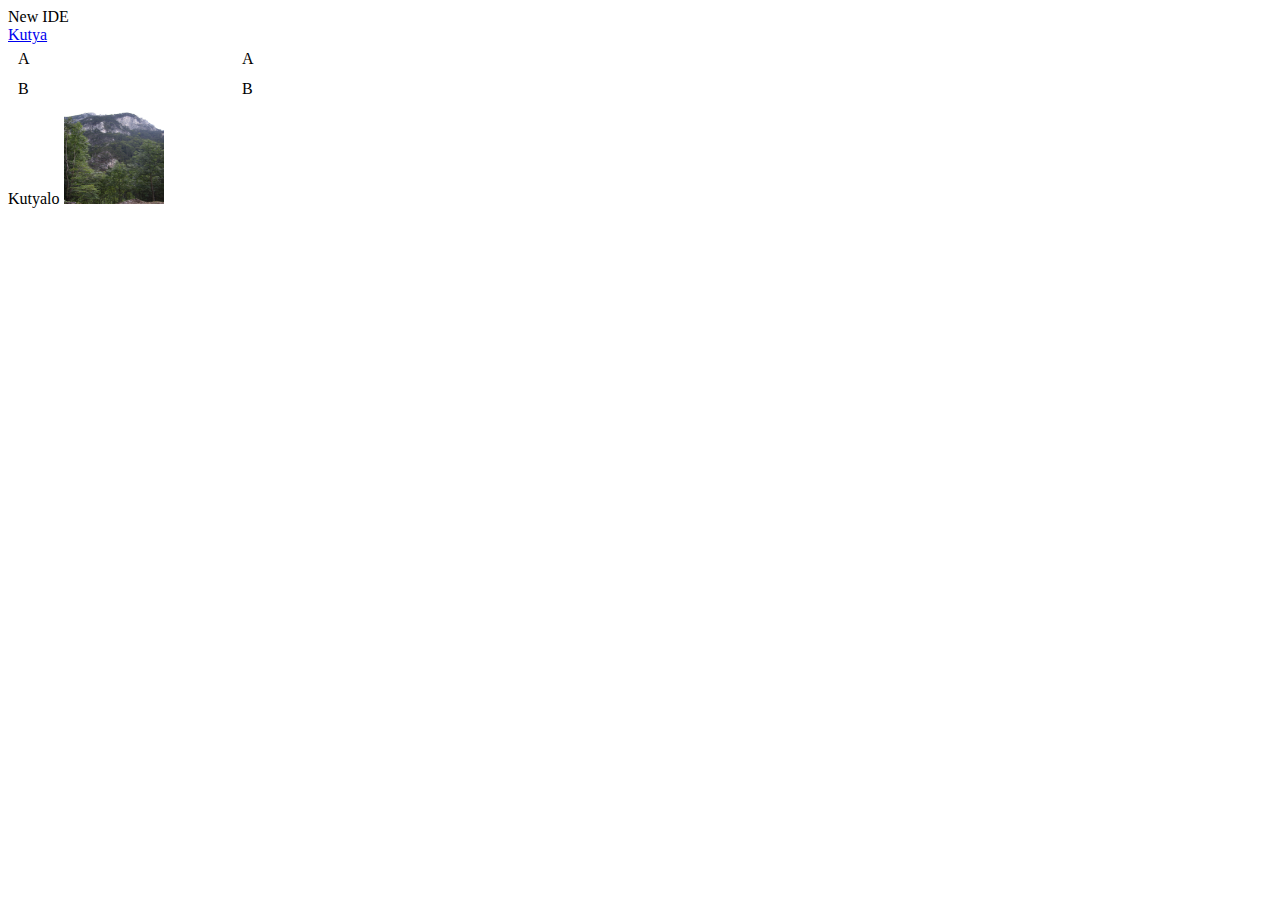
<file: AdminPanel/admin.html>
<html> 
	<meta charset = "utf8" >

<script type = "text/javascript" src = "jquery-1.11.3.min.js"></script>
<head>
	<link rel = "stylesheet" type = "text/css" href = "admin.css">
</head>	


<body>

<div id="getParticipants">
	New IDE
</div> 
<div id = "participants">

</div>

<div class = "cont">
	<div class ="entry">
		<div class = "data">
			A
		</div>
		<div class = "data">
			A
		</div>
	</div>
</div>
<div class = "cont">
	<div class ="entry">
		<div class = "data">
			B
		</div>
		<div class = "data">
			B
		</div>
	</div>
</div>
<div>	
	<div style="display:inline-block;">
		Kutyalo
	</div>
	<div style="display:inline-block;">
		<img src="P8.JPG" style="width:100px; height:100px;">
	</div>
</div>
<script>

var a = "<a href='http://www.google.com'>  \
		<div> Kutya </div>  \
	</a>"

var div = $("<div/>", {
		class : 'abc'})

div.append(a)

var adminPanel = {
	
	userRightLevel : 0 ,
	userRightFields : ["Owner", "Admin", "Writer", " Reader"] ,
	
	onload : function(){
		this.initObjects();
		this.initEventListeners();
		this.getParticipants.append(div)
	} ,
	
	initObjects : function(){
		this.getParticipants = $("#getParticipants") 
		this.participants = $("#participants") 
	} ,
	
	initEventListeners : function(){
		
		this.getParticipants.click(function(){
			
			var host = window.location.hostname;
			var port = window.location.port;
			var url = "http://" + host + ":" + port + "/?q=" + "query";
			$.ajax({
				url: url,
				dataType: 'json',

				complete: function(xhr, status) {

					var results = $.parseJSON(xhr.responseText); 
					console.log(results) 
					$.each(results, function(index, value){
						adminPanel.createField(value);
				 	}) 
				} 
		 	}) 
	 	}) 
 	} ,
	
	createField : function(result){
		
		console.log(result)
		var cont = $("<div/>", { 
			class :"entryContainer" 
		})
		
		var entry = $("<div/>",{
			class : " entry" ,
		}).appendTo(cont)

		$("<div/>" , {
			text : result.name ,
			class : "data"
		}).appendTo(entry)
		
		if(this.userRightLevel < result.rightLevel){
			adminPanel.getUserRightSelector(result.right, result.rightLevel).appendTo(entry)
		} else {
			//The user is not allowed to modify the right of this participant
			console.log("what?")
			$("<div/>" , {
				text : result.right ,
				class : "data" ,
			}).appendTo(entry)
		}
		cont.appendTo(adminPanel.participants)
	} ,
	
	
	getUserRightSelector : function(right, rightLevel){
		var selector = $("<select/>" , {
			class : "" ,
		})
		for (var i = rightLevel; i < adminPanel.userRightFields.length; i++) {
			if(right == adminPanel.userRightFields[i]){
				selected = true;
			} else {
				selected = false;
			}
			$("<option/>" , {
				selected : selected ,
				value : i ,
				text : adminPanel.userRightFields[i] ,
			}).appendTo(selector) 
		}
		return selector;
	} ,
	
}

adminPanel.onload()
	


</script>


</body > 
</html>
</file>
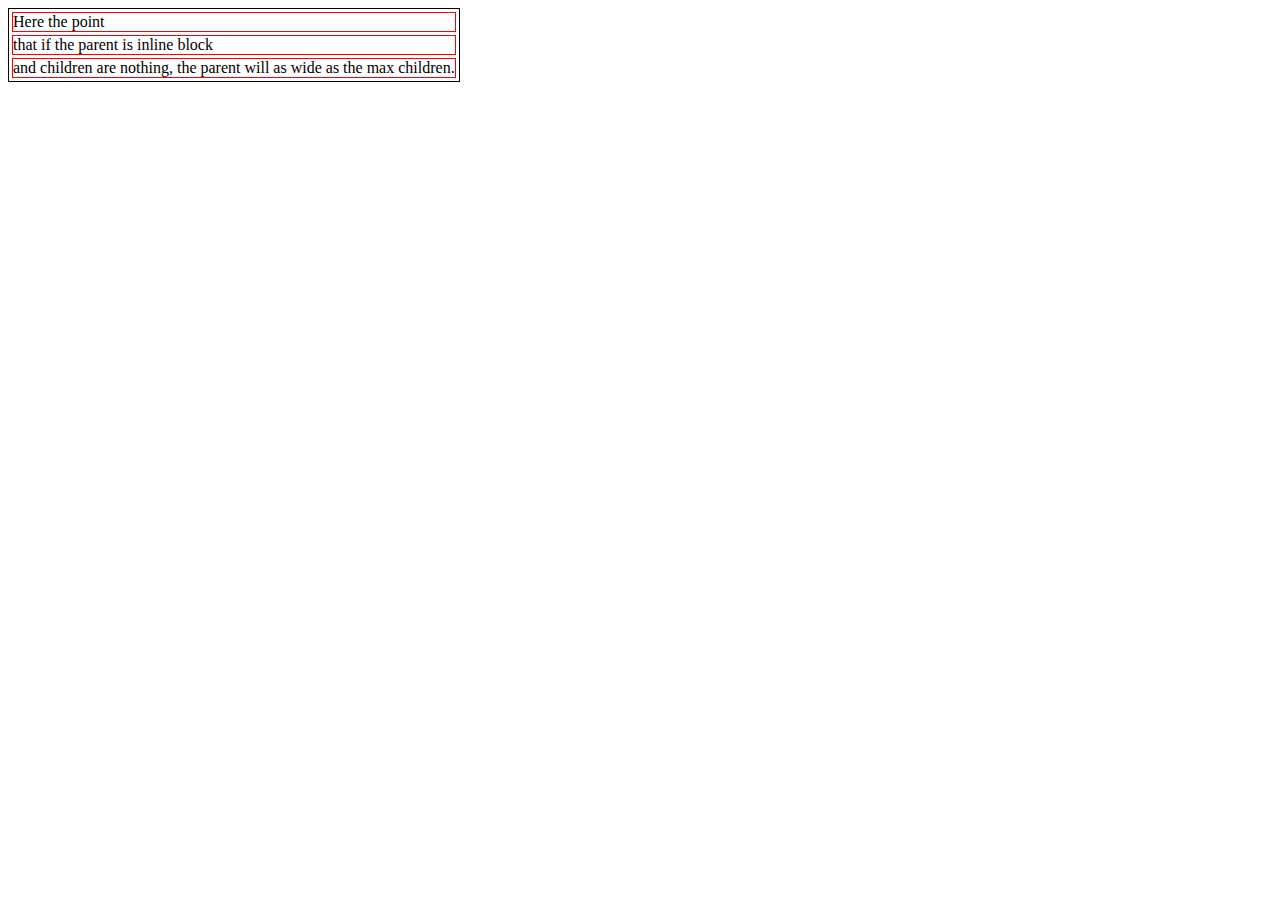
<file: CSSTricks/inlineBlockMagic.html>
<html>

<head>
	<link rel="stylesheet" type = "text/css" href = "lib.css">
</head>
<style>

#parent{
	display : inline-block;
}

.child {
	border : 1px solid red;
	margin : 3px;
}

</style>


<body>
	<div id="parent" class="border">
    		<div class="child">Here the point</div>
		<div class="child"> that if the parent is inline block </div>
		<div class="child"> 
			and children are nothing, the parent will as
			wide as the max children. 
		 </div>
	</div>
</body>


</html>
</file>
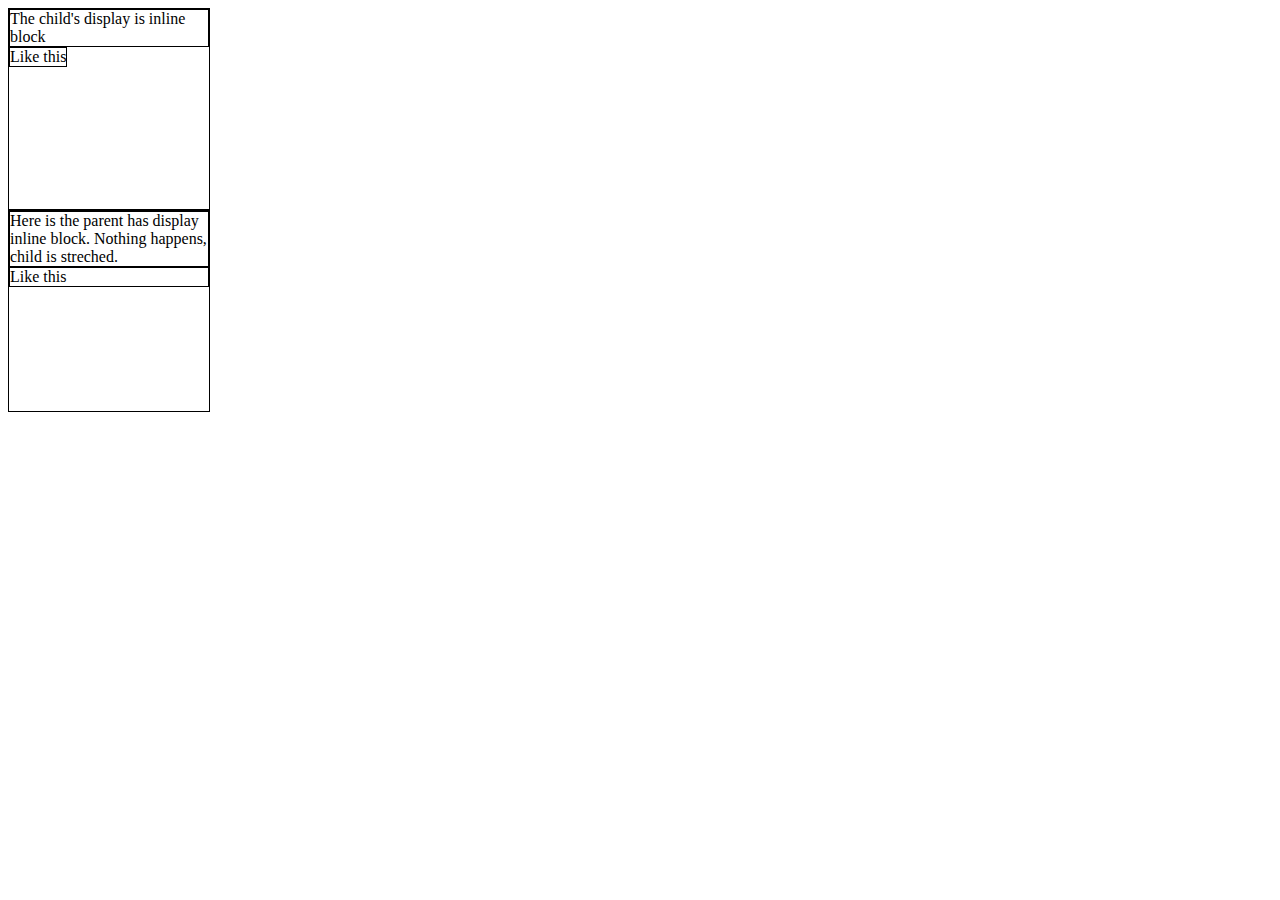
<file: CSSTricks/inlineTest.html>
<html>

<head>
	<link rel="stylesheet" type="text/css" href="lib.css">
</head>
<style>

.inline {
	display: inline-block;
}

.middle {
	text-align : center;
}


</style>


<body>
	<div class="border div200">
		<div class="border">
			The child's display is inline block
		</div>
		<div class="border inline">
			Like this
		</div>
	</div>
	<div class="border div200 inline">
		<div class="border">
Here is the parent has display inline block. Nothing happens, child is streched.
		</div>
		<div class="border">
			Like this
		</div>
	</div>
</body>


</html>
</file>
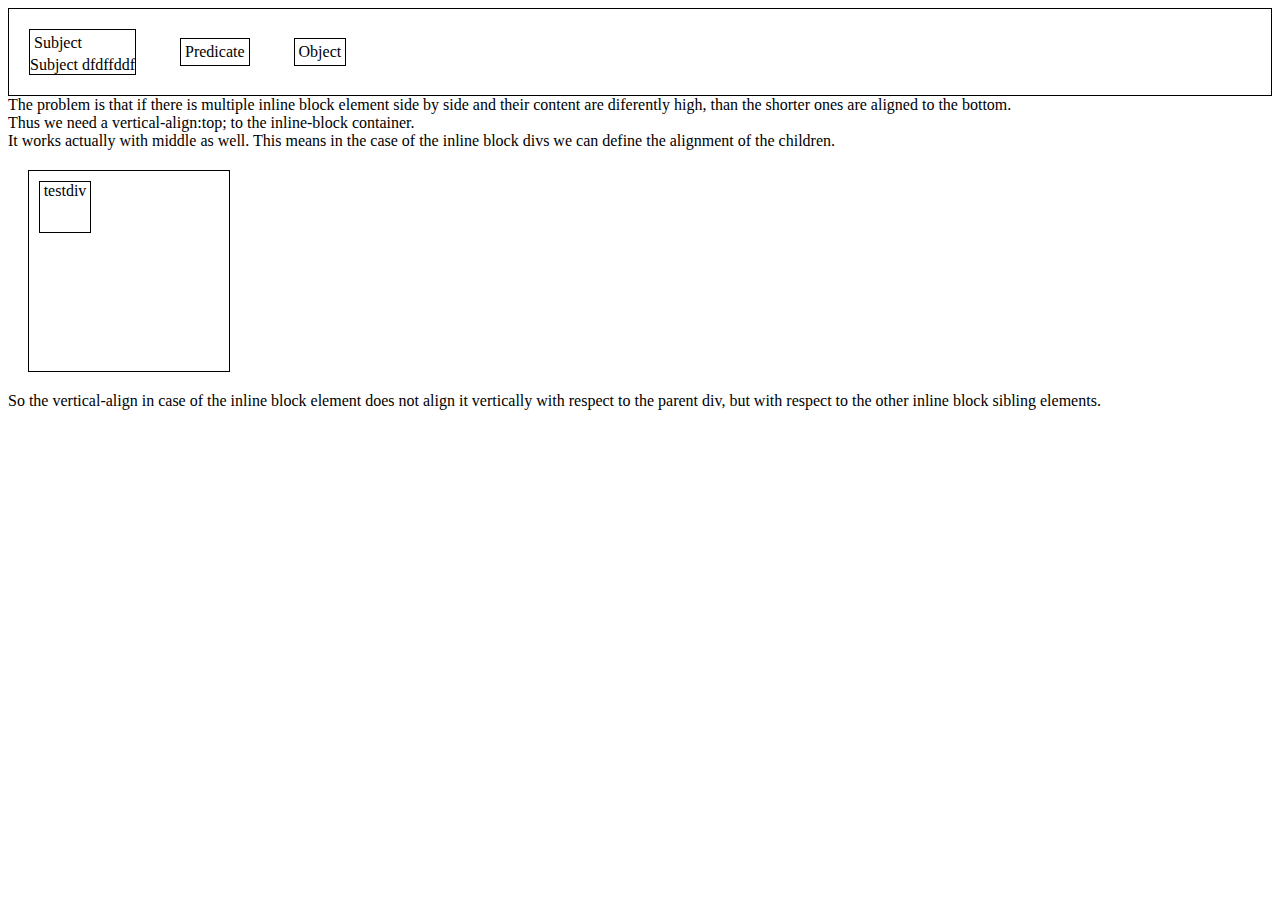
<file: CSSTricks/inlineTest_2.html>
<html>

<head>
	<link rel="stylesheet" type="text/css" href="lib.css">
</head>
<style>

.nodeContainer{
	margin : 20px;
	display : inline-block;
	border : 1px solid black;
	vertical-align: middle;
}

.nodeElement{
	padding : 4px;
}


</style>


<body>
<div id = "cont" class="border">
	<div id="subjectContainer" class="nodeContainer">
		<div class="nodeElement"> Subject </div>
		<div class="varField instanceField"> Subject dfdffddf</div>
	</div>
	<div id="predicateContainer" class="nodeContainer">
		<div class="nodeElement"> Predicate </div>
	</div>	
	<div id="objectContainer" class="nodeContainer">
		<div class="nodeElement"> Object </div>
	</div>
</div>
<div>
	The problem is that if there is multiple inline block element side by side
and their content are diferently high, than the shorter ones are aligned to the 
bottom.
</br>
Thus we need a vertical-align:top; to the inline-block container.
</div>
<div>
	It works actually with middle as well. This means in the case of the 
	inline block divs we can define the alignment of the children.
</div>
<div class="nodeContainer div200 border center">
	<div class="border div50 margin10">
		testdiv
	</div>
</div>
<div>
	So the vertical-align in case of the inline block element does not align it
	vertically with respect to the parent div, but with respect to the other
	inline block sibling elements.
</div>
</body>


</html>
</file>
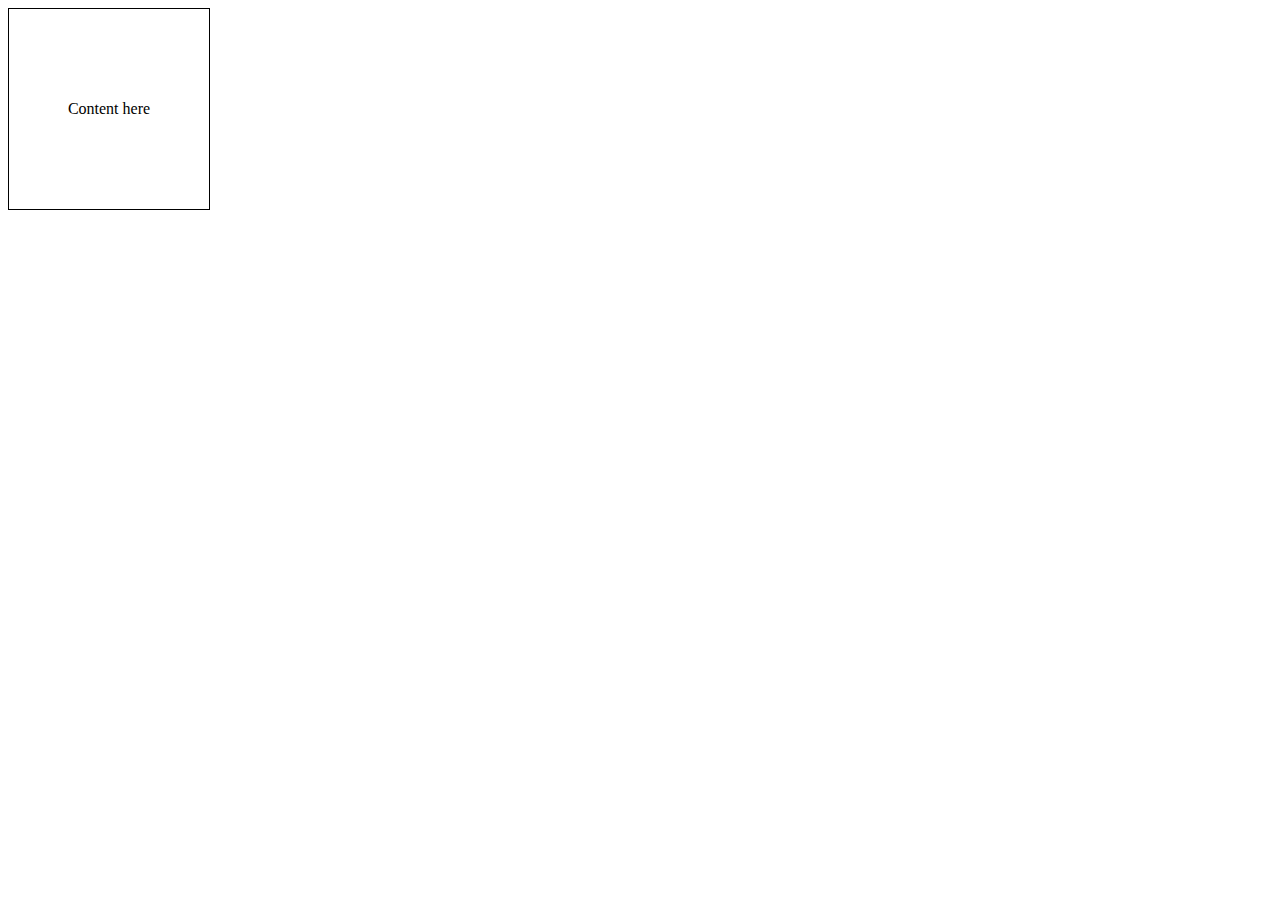
<file: CSSTricks/tableCell.html>
<html>

<head>
	<link rel="stylesheet" type = "text/css" href = "lib.css">
</head>
<style>
#parent {
	display: table;
	text-align : center;
}

#child {
    display: table-cell;
    vertical-align: middle;
}

.middle{
    vertical-align: middle;
}	

</style>


<body>
	<div id="parent" class="div200 border">
    		<div id="child">Content here</div>
	</div>
</body>


</html>
</file>
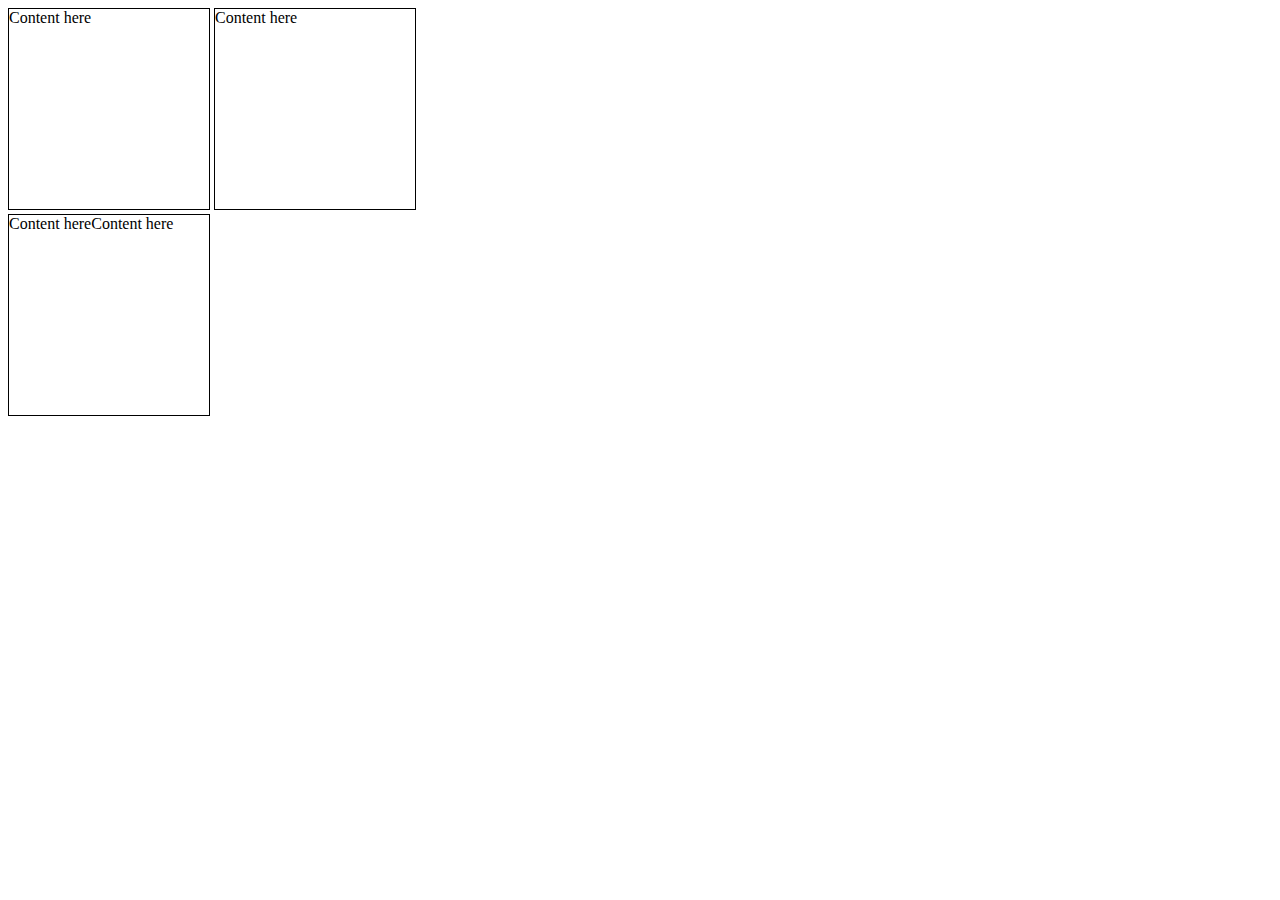
<file: CSSTricks/tablesSideBySide.html>
<html>

<head>
	<link rel="stylesheet" type = "text/css" href = "lib.css">
</head>
<style>
#parent1 {
	display: table;
	text-align : center;
}

#child {
    display: table-cell;
    vertical-align: middle;
}

.inline *{
    display: inline-block;
}	

</style>


<body>
<div class="inline">
	<div id="parent" class="div200 border">
    		<div id="child">Content here</div>
	</div>
	<div id="parent" class="div200 border">
    		<div id="child">Content here</div>
	</div>
</div>
<div id="parent" class="div200 border">
    	<div id="child">Content here</div>
	<div id="child">Content here</div>

</div>


</body>


</html>
</file>
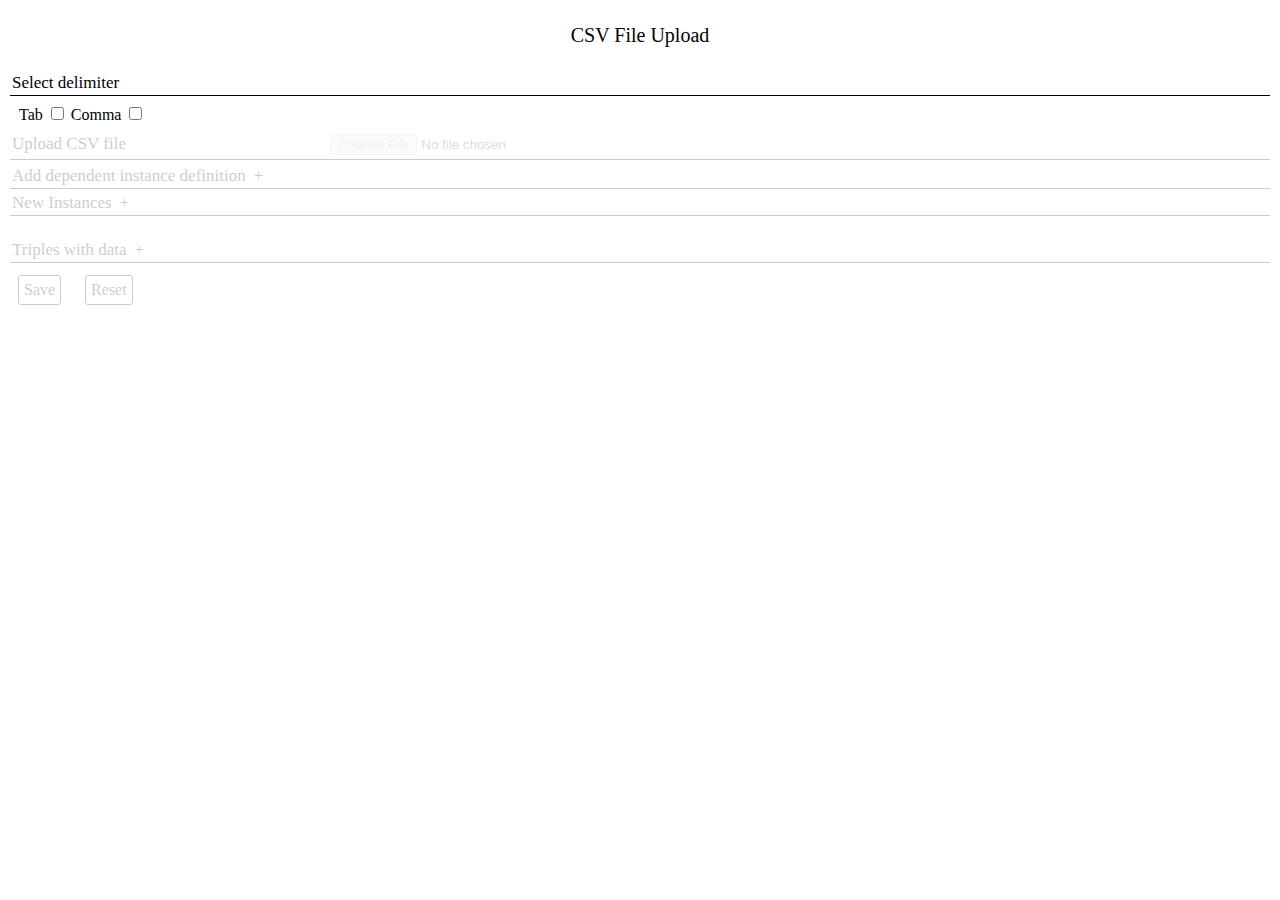
<file: CSVNew/admin.html>
<html> 
	<meta charset = "utf8" >

<script type = "text/javascript" src = "jquery-1.11.3.min.js"></script>
<script type = "text/javascript" src = "library.js"></script>
<head>
	<link rel = "stylesheet" type = "text/css" href = "css/admin.css">
	<link rel = "stylesheet" type = "text/css" href = "css/ontologyViewer.css">
	<link rel = "stylesheet" type = "text/css" href = "css/csv2rdfStatic.css">
	<link rel = "stylesheet" type = "text/css" href = "css/lib.css">
	<link rel = "stylesheet" type = "text/css" href = "css/mappingDefinition.css">
</head>	

<body>


<div class="pageTitle"> 
	CSV File Upload
</div>

<!-- 
	Title and the file uploader form 
-->
<div id="delimiter" class = "stepTitle">
	Select delimiter
</div>
<div id="delimiterSelector">
	  Tab <input type="checkBox" id="tab" class="inline">  
  	Comma <input type="checkBox" id="comma" class="inline">
</div>

<div id="fileUpload" class = "stepTitle disabled">
	<div id="uploadCSV" class="inline ">
		Upload CSV file
	</div>
	<div class = "inline">
		<form enctype="multipart/form-data" >
    		<input name="file" type="file" disabled/>
    		<!-- <input id="" type="button" value="Upload" /> -->
		</form>
	</div>
</div>

<!-- 
	Into this div will be the titles of the CSV files loaded
-->	
<div id ="literalsDiv" class ="variables"></div>

<div id="defDependentInstances" class="stepTitle disabled">
	<div class = "inline">
		Add dependent instance definition
	</div>
	<div id="addDependentInstance" class="inline plus">
		+
	</div>
</div>
<div id="dependentInstances">
</div>


<div id="defNewInstances" class="stepTitle disabled">
	<div class = "inline">
		New Instances
	</div>
	<div id="addInstance" class="inline plus">
		+
	</div>
</div>
<div>
	<div class ="instancesDiv variables">
	</div>
	<div id ="newInstanceTriple" class = "inline">
	</div>
</div>
<div id="defTriples" class="stepTitle disabled">
	<div class = "inline">
		Triples with data
	</div>
	<div id="addTriple" class="inline plus">
		+
	</div>
</div>

<div id = "triples" class = "hidden">
	<div id="subjectContainer" class="nodeContainer">
		<div class="nodeTitle"> Subject </div>
	</div>
	<div id="predicateContainer" class="nodeContainer">
		<div class="nodeTitle"> Predicate </div>
	</div>	
	<div id="objectContainer" class="nodeContainer">
		<div class="nodeTitle"> Object </div>
	</div>
	<div id="modifyImgContainer" class="nodeContainer">
				<div class="auxNodeElement"></div>
	</div>
</div>

<div id = "saveButton" class="generalButton inline margin10 disabled">
	Save
</div>
<div id = "resetButton" class="generalButton inline margin10 disabled">
	Reset
</div>

<div id="propertySelectorContainer">
	<div class="ontologyViewer">
		<div class="selectorTitle">
			Property Selector	
		</div>
		<div id="tableView">
			
			<div class="ontologyViewerContainer">
				<div class="ontologyViewerTitle">Ontology</div>
				<div class="ontologyViewerList" id="ontologyList"></div>
			</div>
			<div class="ontologyViewerContainer">
				<div class="ontologyViewerTitle">Data Properties</div>
				<div class="propertyViewerList" id="dataPropertyList"></div>
			</div>
			<div class="ontologyViewerContainer">
				<div class="ontologyViewerTitle">Object Properties</div>
				<div class="propertyViewerList" id="objectPropertyList"></div>	

			</div>
		</div>
	</div>
</div>
<div id="classSelectorContainer">
	<div class="ontologyViewer">
		<div class="selectorTitle">
			Class Selector	
		</div>
		<div id="tableView">
			<div class="ontologyViewerContainer">
				<div class="ontologyViewerTitle">Ontology</div>
				<div class="ontologyViewerList" id="ontologyListClass"></div>
			</div>
			<div class="ontologyViewerContainer">
				<div class="ontologyViewerTitle">Classes</div>
				<div class="ontologyViewerList" id="classList"></div>
			</div>
		</div>
	</div>
</div>
<script>

	//At first the jsp or ftl template loads the information needed for the viewer
	var ontology = [
		{ 	uri:"http://example1.org", 
			name:"Example1",
			dataProperties : [
				{ name: "DP1", uri: "URI1" },
				{ name: "DP2", uri: "URI2" }
			] ,
			objectProperties : [
				{ name: "OP1", uri: "URI1" },
				{ name: "OP2", uri: "URI2" }
			] ,
			classes : [
				{ name: "OP1", uri: "URI1" },
				{ name: "OP2", uri: "URI2" }
			] ,
		},
		{ 	uri:"http://example1.org", 
			name:"Example2",
			dataProperties : [
				{ name: "DP1", uri: "URI1" },
				{ name: "DP2", uri: "URI2" }
			] ,
			objectProperties : [
				{ name: "OP1", uri: "URI1" },
				{ name: "OP2", uri: "URI2" }
			] ,
			classes : [
				{ name: "OP1", uri: "URI1" },
				{ name: "OP2", uri: "URI2" }
			] ,
		},
		{ 
			uri:"http://example2.org", 
		   	name:"Example3",
			dataProperties : [
				{ name: "1DP1", uri: "URI1" },
				{ name: "1DP2", uri: "URI2" }
			] ,
			objectProperties : [
				{ name: "1OP1", uri: "URI1" },
				{ name: "1OP2", uri: "URI2" }
			] ,
			classes : [
				{ name: "1OP1", uri: "URI1" },
				{ name: "1OP2", uri: "URI2" }
			] ,
		
		},
	]

</script>
<script>
	var dependentDiv = null
</script>
<script type = "text/javascript" src="csv2rdfJS/csv2rdfUIConstants.js"></script>
<script type = "text/javascript" src="ontologyViewer.js"></script>
<script type = "text/javascript" src="csv2rdfJS/csv2rdfClickEvents.js"></script>
<script type = "text/javascript" src="csv2rdfJS/csv2rdfController.js"></script>
<script type = "text/javascript" src="csv2rdfJS/csv2rdfCSS.js"></script>
<script type = "text/javascript" src="csv2rdfJS/csv2rdfHTML.js"></script>
<script type = "text/javascript" src="csv2rdfJS/csv2rdfStateConstants.js"></script>
<script type = "text/javascript" src="csv2rdfJS/csv2rdfData.js"></script>
<script type = "text/javascript" src="csv2rdfJS/csv2rdfUI.js"></script>
<script type = "text/javascript" src="csv2rdfJS/csv2rdfUIData.js"></script>
</body > 
</html>
</file>
<file: AdminPanel/admin.css>
.entryContainer{
	width : 600px;
	border: 1px solid black;
	margin : 5px;
	background-color: #f7f9f9;
}

.entry{
	display : table-cell;
	vertical-align: middle;
	height: 30px;
}

.data{
	display : inline-block;
	width : 200px;
	margin: 0 10px;
}

.clear{
	clear : both;
}
</file>
<file: CSSTricks/lib.css>
.div200{
	width : 200px;
	height : 200px;
}


.div50{
	width : 50px;
	height : 50px;
}

.border{
	border : 1px solid;
}

.img{
	width: 100px;
	height : 50px;
}

.margin10{
	margin : 10px;
}

.center{
	text-align:center;
}
</file>
<file: CSVNew/css/admin.css>
/***************************************************************************
* Variable fields
****************************************************************************/
.varField {
	text-align: center;
	margin: 3px;
	padding: 3px;
	border: 1px solid black;
	border-radius: 5px;
	font-style: bold;
}

.literalField {
	color: blue;
	display: inline-block;
}

.literalNodeField{
	color: blue;
}

.instanceField {
	color: red;
	/* In the instance list they have be on the top of each other */
	display: block;
}

.rdfTypeDiv {
	text-align: middle;
	padding: 3px;
	margin: 3px 15px;
	border: 1px solid white;
}

/***************************************************************************
* In the case if the fields are active
****************************************************************************/
.modifyNode:hover {
	cursor: pointer;
	border: 1px solid white;
}

.variables {
	margin-left: 15px;
	display: inline-block;
}

.nodeField {
	width: 320px;
	text-aling: center;
}

.tripleTitle {
	width: 320px; //
	margin-right: -4px;
	font-style: italic;
	text-align: center;
}

/***************************************************************************
* Triple nodes
****************************************************************************/
.nodeContainer{
	margin : 20px;
	display : inline-block;
	vertical-align : top;
}

.nodeTitle{
	text-align : center;
	font-style : italic;
	border-bottom : 1px solid;
	padding : 4px;
}
.auxNodeElement{
	height : 30px;
}
.tripleNodeContainer {
	width: 320px; 
	height : 34px;
	margin-right: -4px;
	text-align: center;
	display: inline-block;
	border: 1px solid white;
	border-radius: 2px;
}


.tripleToNodeSelect {
	cursor : pointer;
	border : 1px solid black;
}

.tripleNodeHover:hover{
	cursor : pointer;
	border : 1px solid black;
}
/***************************************************************************
* Triple nodes
****************************************************************************/

.csv2rdfImg {
	width: 18px;
	height: 18px;
	padding-top: 2px;
}

.csv2rdfImg : hover {
	cursor : pointer;
}

.csv2rdfEditContainer {
	height : 26px;
	margin : 3px;
	margin-left : 10px
}
.csv2rdfImgContainer{
	margin : 0 5px;	
	display : inline-block;
}
.csv2rdfImgContainer:hover{
	cursor : pointer
}

.nodeFieldHover : hover {
	curson: pointer;
}

.firstCol{
	width: 50px;
	text-align: center;
}

.save {
	border: 1px solid black;
	padding: 3px;
	width: 33px;
}

.save:hover {
	background-color: #F6F6F6;
	cursor: pointer;
}

.inline {
	display: inline-block;
}

#delimiterSelector{
	margin : 6px;
	padding : 2px 5px;
}

.columnValues{
	padding : 4px;
	border-bottom : 1px solid black;
	width : 170px;
	margin-left : 12px;
}
</file>
<file: CSVNew/css/ontologyViewer.css>
#propertySelectorContainer{
    display:none;
    position:absolute;
    top:0;
    bottom:0;
    left:0;
    right:0;
    overflow:hidden;
    z-index: 1;
    background-color: rgba(0,0,0,0.4);
    text-align: center;
}

#classSelectorContainer{
    display:none;
    position:absolute;
    top:0;
    bottom:0;
    left:0;
    right:0;
    overflow:hidden;
    z-index: 1;
    background-color: rgba(0,0,0,0.4);
    text-align: center;
}

.selectorTitle{
	font-size: 18px;
	font-style: italic;
	margin: 0 0 14px 0;
	padding: 10px;
	width: auto;
	border-bottom: 1px solid black;
}

.ontologyViewer{
	opacity: 1 ;
	position:fixed;
	top: 50%;
	left: 50%;
	transform: translate(-50%, -50%);
	background-color: #D4D4D4;
	border: 2px solid black;
	border-radius: 5px;
	display: table;
}

#tableView{
	display: table;
}

.ontologyViewerContainer{
	display: table-cell;
	//width: 200px;
}

.ontologyViewerTitle{
	font-size:16px;
	font-style:bold;
	padding: 1px 5px;
	margin-top: 10px;
}
 
.ontologyViewerList{

	width : 400px;
	height : 250px;
	overflow: auto;
	background : white;
	border: 2px solid black;
	border-radius: 5px;
	margin: 4px 2px;
}

.propertyViewerList{

	width :250px;
	height : 250px;
	overflow: auto;
	background : white;
	border: 2px solid black;
	border-radius: 5px;
	margin: 4px 2px;
}

.ontologyViewerEntry{
	margin: 3px;
	padding: 2px;
	border: 1px solid black;
	border-radius: 3xp;
}

.ontologyViewerEntry:hover{
	cursor:pointer;
}
</file>
<file: CSVNew/css/csv2rdfStatic.css>
.pageTitle{
	width : max ;
	text-align : center ;
	font-size: 20px;	
	font-style: bold;
	margin : 24px;
}

.stepTitle{
	font-size: 17px;	
	padding : 2px;
	margin: 2px;
	border-bottom: 1px solid black;	
}

form {
	margin-bottom: 2px;
	padding-left: 200px;
}

.tableHeader {
	margin-bottom: 7px;
}

/***************************************************************************
* Visibility Setting
****************************************************************************/
.disabled {
	opacity : 0.2;
}

.hideAtFirst{
	visibility : hidden;
}

/***************************************************************************
* Buttons
****************************************************************************/
.plus {
	font-size: 16px;
	padding: 0px 4px;
}

.plus:hover {
	border-radius: 10px;
	border: 1px solid black;
	cursor: pointer;
}
</file>
<file: CSVNew/css/lib.css>
/****
Buttons 
*/
.hoverCursor{
	color : red
}
/*
.hoverCursor : hover{
	cursor : pointer;
}
*/
.generalButton {
	border : 1px solid black;
	border-radius : 3px;
	padding : 5px;
}

.inline {
	display : inline-block;	
}

.hidden{
	display : none;
}

.marginL5{
	margin-left : 5px;
}

.marginL10{
	margin-left : 10px;
}

.marginL15{
	margin-left : 15px;
}

.marginL20{
	margin-left : 20px;
}

.margin10 {
	margin : 10px;
}

.margin20 {
	margin : 20px;
}
</file>
<file: CSVNew/css/mappingDefinition.css>
.valueList{
	padding : 4px;
	border-top : 1px solid white;
	border-bottom : 1px solid black;
	width : 170px;
	margin-left : 12px;
}

.selectOption{
	display : inline-block;
	padding : 2px;
	margin : 2px;
	border : 1px solid black;
	border-radius : 3px;
	margin-left : 5px;
}

.selectOption:hover{
	cursor : pointer;
}

.selectedOption{
	display : inline-block;
	padding : 2px;
	margin : 4px;
	margin-left : 20px;
}

.saveButton{
	float : left;
	margin : 2px;
	padding : 2px;
	border : 1px solid black;
	border-radius : 3px;
	margin-left : 12px;
}

.saveButton:hover{
	cursor:pointer;
}

.row {
  display: table;
}

.col {
  display: table-cell;
}

.viewCases {
	
}
</file>
